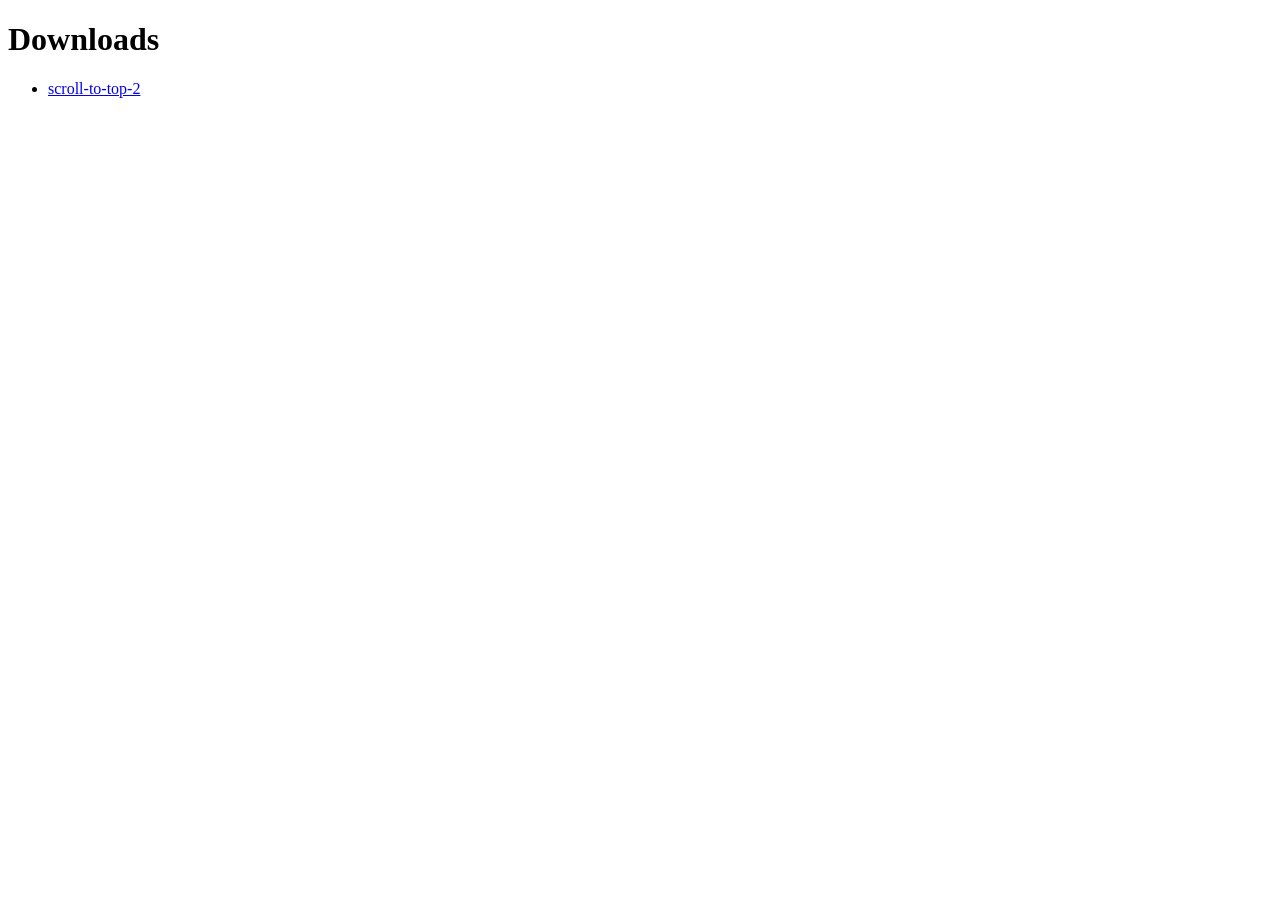
<file: _downloads.html>
<!DOCTYPE html>
<html>
	<head>
		<meta charset="UTF-8">
        <title> Downloads </title>
    </head>
    <body>
        <h1> Downloads </h1>
        <ul>
            <li><a id="https://www.lu-sukha.de/" href="index.html"> scroll-to-top-2 </a></li>
        </ul>
    </body>
</html>
</file>
